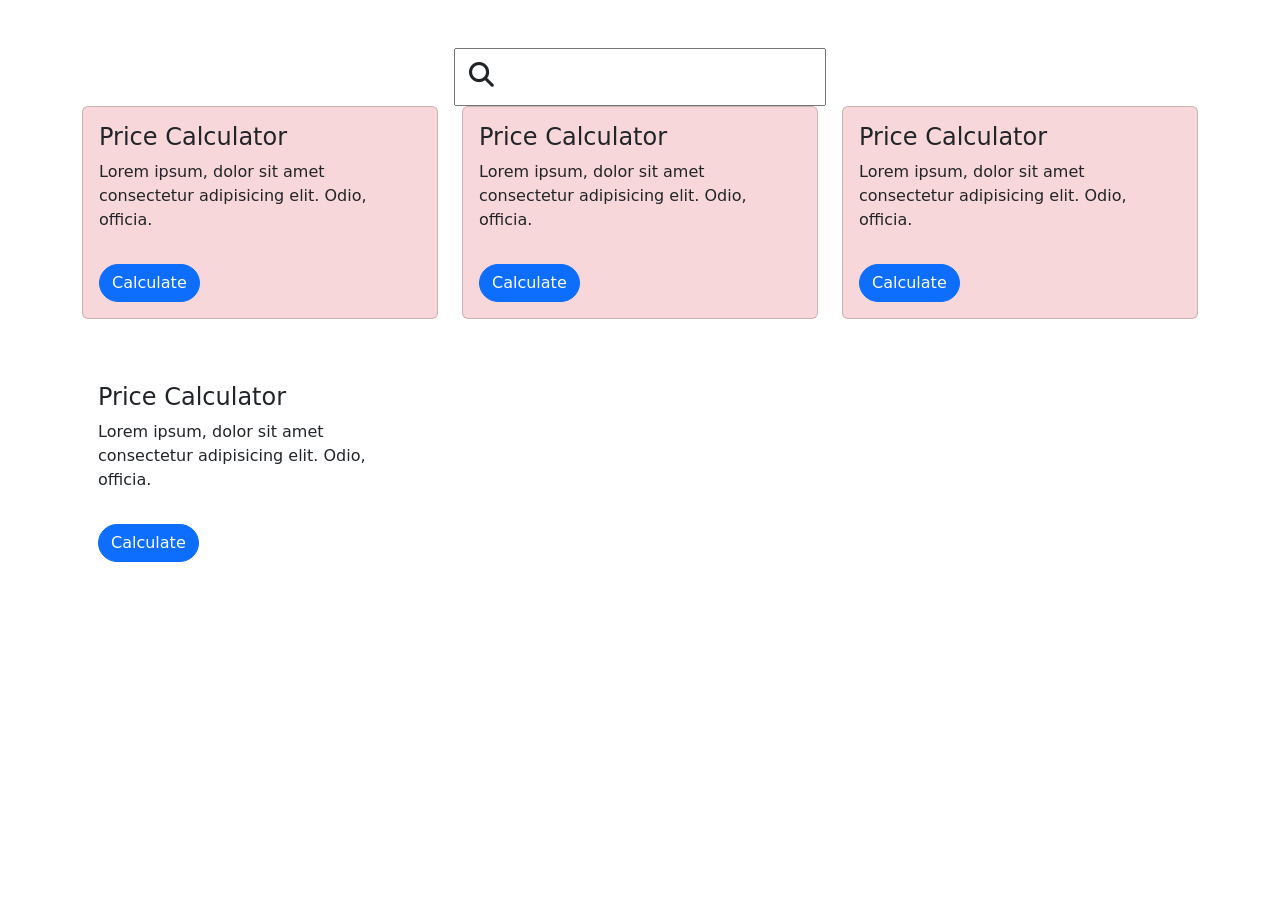
<file: Section 1/assignment1.html>
<!doctype html>
<html lang="en">
    <head>
        <title>Title</title>
        <!-- Required meta tags -->
        <meta charset="utf-8" />
        <meta
            name="viewport"
            content="width=device-width, initial-scale=1, shrink-to-fit=no"
        />

        <!-- Bootstrap CSS v5.2.1 -->
        <link
            href="https://cdn.jsdelivr.net/npm/bootstrap@5.3.2/dist/css/bootstrap.min.css"
            rel="stylesheet"
            integrity="sha384-T3c6CoIi6uLrA9TneNEoa7RxnatzjcDSCmG1MXxSR1GAsXEV/Dwwykc2MPK8M2HN"
            crossorigin="anonymous"
        />

        <link rel="stylesheet" href="https://cdnjs.cloudflare.com/ajax/libs/font-awesome/6.5.1/css/all.min.css"
        integrity="sha512-DTOQO9RWCH3ppGqcWaEA1BIZOC6xxalwEsw9c2QQeAIftl+Vegovlnee1c9QX4TctnWMn13TZye+giMm8e2LwA=="
        crossorigin="anonymous" referrerpolicy="no-referrer" />

        <style>

            .search-input{
                padding: 15px;
                width: 100%;
                padding-left: 50px;
            }

            .search-icon{
                position: absolute;
                left: 15px;
                top: 15px;
                font-size: 25px;
            }

            .input-container{
                position: relative;
            }

        </style>

    </head>

    <body>
        
        <main class="container py-5">

            <div class="col-md-4 mx-auto">
                <div class="input-container">
                    <input type="text" class="search-input">
                    <i class="search-icon fa-solid fa-magnifying-glass"></i>
                </div>
            </div>

            <div class="row">

                <div class="col-md-4">
                    <div class="card bg-danger-subtle">
                        <div class="card-body">
                            <h4>Price Calculator</h4>
                            <p>Lorem ipsum, dolor sit amet consectetur adipisicing elit. Odio, officia.</p>

                            <button class="mt-3 btn btn-primary rounded-pill"> Calculate  </button>
                        </div>
                    </div>
                    <div class="card border-0 mt-5">
                        <div class="card-body">
                            <h4>Price Calculator</h4>
                            <p>Lorem ipsum, dolor sit amet consectetur adipisicing elit. Odio, officia.</p>

                            <button class="mt-3 btn btn-primary rounded-pill"> Calculate  </button>
                        </div>
                    </div>
                </div>
                <div class="col-md-4">
                    <div class="card bg-danger-subtle">
                        <div class="card-body">
                            <h4>Price Calculator</h4>
                            <p>Lorem ipsum, dolor sit amet consectetur adipisicing elit. Odio, officia.</p>

                            <button class="mt-3 btn btn-primary rounded-pill"> Calculate  </button>
                        </div>
                    </div>
                </div>
                <div class="col-md-4">
                    <div class="card bg-danger-subtle">
                        <div class="card-body">
                            <h4>Price Calculator</h4>
                            <p>Lorem ipsum, dolor sit amet consectetur adipisicing elit. Odio, officia.</p>

                            <button class="mt-3 btn btn-primary rounded-pill"> Calculate  </button>
                        </div>
                    </div>
                </div>

            </div>


        </main>
        
        <!-- Bootstrap JavaScript Libraries -->
        <script
            src="https://cdn.jsdelivr.net/npm/@popperjs/core@2.11.8/dist/umd/popper.min.js"
            integrity="sha384-I7E8VVD/ismYTF4hNIPjVp/Zjvgyol6VFvRkX/vR+Vc4jQkC+hVqc2pM8ODewa9r"
            crossorigin="anonymous"
        ></script>

        <script
            src="https://cdn.jsdelivr.net/npm/bootstrap@5.3.2/dist/js/bootstrap.min.js"
            integrity="sha384-BBtl+eGJRgqQAUMxJ7pMwbEyER4l1g+O15P+16Ep7Q9Q+zqX6gSbd85u4mG4QzX+"
            crossorigin="anonymous"
        ></script>
    </body>
</html>
</file>
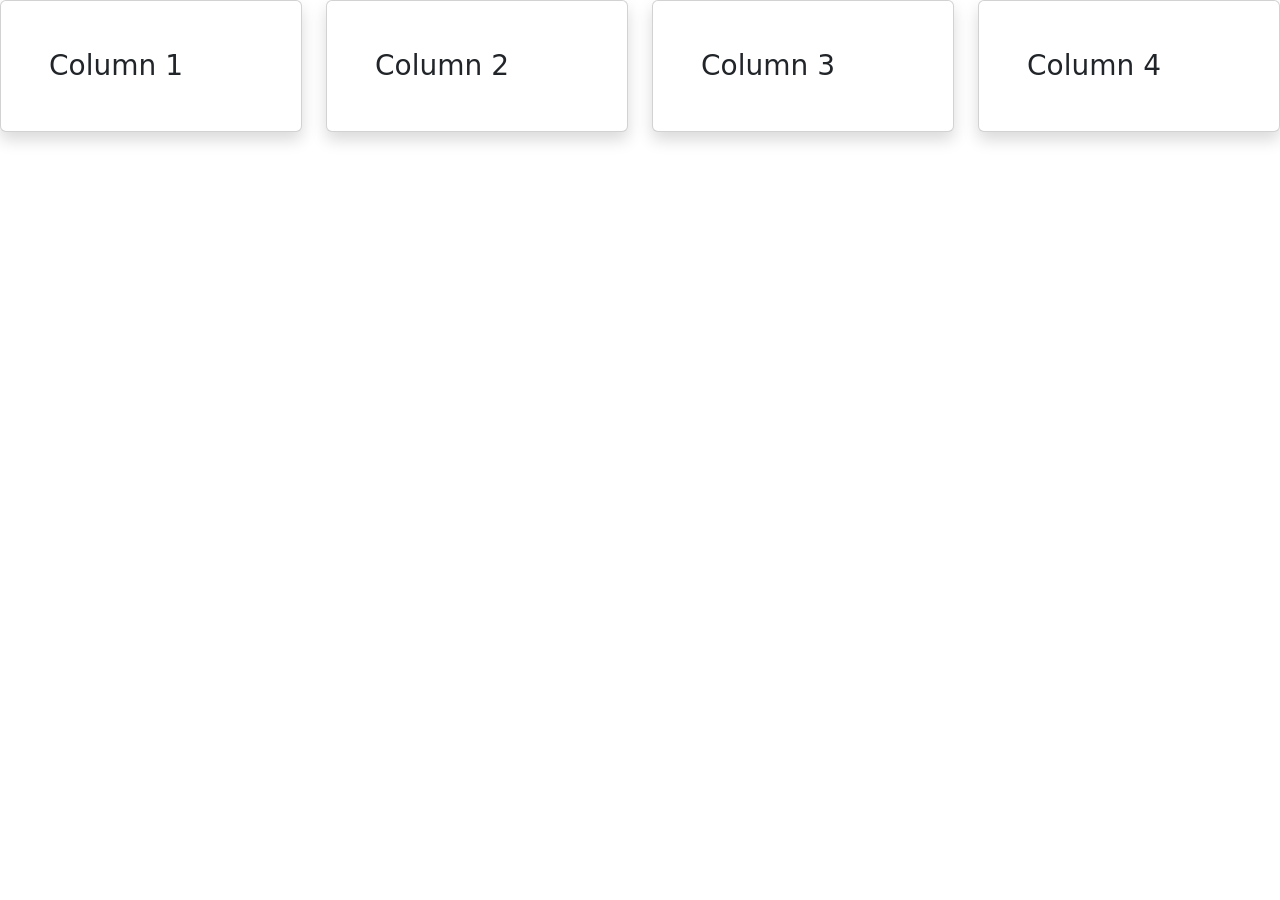
<file: Section 1/bootstrapgrids.html>
<!doctype html>
<html lang="en">

<head>
    <title>Title</title>
    <!-- Required meta tags -->
    <meta charset="utf-8" />
    <meta name="viewport" content="width=device-width, initial-scale=1, shrink-to-fit=no" />

    <!-- Bootstrap CSS v5.2.1 -->
    <link href="https://cdn.jsdelivr.net/npm/bootstrap@5.3.2/dist/css/bootstrap.min.css" rel="stylesheet"
        integrity="sha384-T3c6CoIi6uLrA9TneNEoa7RxnatzjcDSCmG1MXxSR1GAsXEV/Dwwykc2MPK8M2HN" crossorigin="anonymous" />
</head>

<body>

    <div class="row gy-3">
        <div class="col-sm-6 col-md-4 col-lg-3">
            <div class="card p-5 shadow">
                <h3 class="m-0">Column 1</h3>
            </div>
        </div>

        <div class="col-sm-6 col-md-4 col-lg-3">
            <div class="card p-5 shadow">
                <h3 class="m-0">Column 2</h3>
            </div>
        </div>

        <div class="col-sm-6 col-md-4 col-lg-3">
            <div class="card p-5 shadow">
                <h3 class="m-0">Column 3</h3>
            </div>
        </div>

        <div class="col-sm-6 col-md-4 col-lg-3 d-md-none d-lg-block">
            <div class="card p-5 shadow">
                <h3 class="m-0">Column 4</h3>
            </div>
        </div>
    </div>

    <!-- Bootstrap JavaScript Libraries -->
    <script src="https://cdn.jsdelivr.net/npm/@popperjs/core@2.11.8/dist/umd/popper.min.js"
        integrity="sha384-I7E8VVD/ismYTF4hNIPjVp/Zjvgyol6VFvRkX/vR+Vc4jQkC+hVqc2pM8ODewa9r"
        crossorigin="anonymous"></script>

    <script src="https://cdn.jsdelivr.net/npm/bootstrap@5.3.2/dist/js/bootstrap.min.js"
        integrity="sha384-BBtl+eGJRgqQAUMxJ7pMwbEyER4l1g+O15P+16Ep7Q9Q+zqX6gSbd85u4mG4QzX+"
        crossorigin="anonymous"></script>
</body>

</html>
</file>
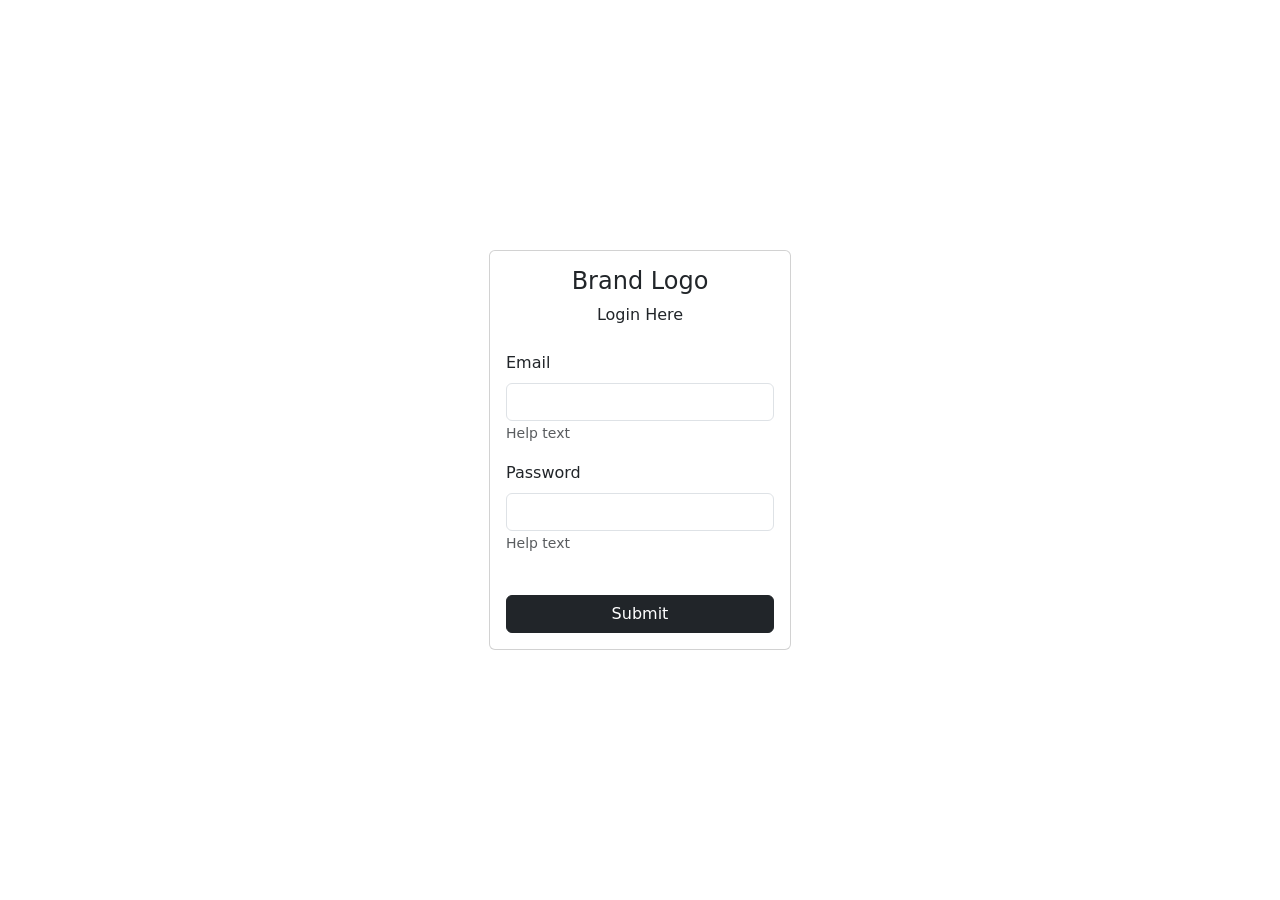
<file: Section 1/bootstraplogin.html>
<!doctype html>
<html lang="en">

<head>
    <title>Title</title>
    <!-- Required meta tags -->
    <meta charset="utf-8" />
    <meta name="viewport" content="width=device-width, initial-scale=1, shrink-to-fit=no" />

    <!-- Bootstrap CSS v5.2.1 -->
    <link href="https://cdn.jsdelivr.net/npm/bootstrap@5.3.2/dist/css/bootstrap.min.css" rel="stylesheet"
        integrity="sha384-T3c6CoIi6uLrA9TneNEoa7RxnatzjcDSCmG1MXxSR1GAsXEV/Dwwykc2MPK8M2HN" crossorigin="anonymous" />
</head>

<body>

    <div class="row align-items-center vh-100">
        <div class="col-md-3 mx-auto">
            <div class="card">
                <div class="card-body">
                    <h4 class="card-title text-center">Brand Logo</h4>
                    <p class="card-text text-center">Login Here</p>

                    <form class="mt-4">

                        <div class="mb-3">
                            <label for="" class="form-label">Email</label>
                            <input
                                type="text"
                                class="form-control"
                                name=""
                                id=""
                                aria-describedby="helpId"
                                placeholder=""
                            />
                            <small id="helpId" class="form-text text-muted">Help text</small>
                        </div>

                        <div class="mb-3">
                            <label for="" class="form-label">Password</label>
                            <input
                                type="password"
                                class="form-control"
                                name=""
                                id=""
                                aria-describedby="helpId"
                                placeholder=""
                            />
                            <small id="helpId" class="form-text text-muted">Help text</small>
                        </div>
                        
                        <button class="btn btn-dark w-100 mt-4">Submit</button>

                    </form>


                </div>
            </div>
        </div>
    </div>


    <!-- Bootstrap JavaScript Libraries -->
    <script src="https://cdn.jsdelivr.net/npm/@popperjs/core@2.11.8/dist/umd/popper.min.js"
        integrity="sha384-I7E8VVD/ismYTF4hNIPjVp/Zjvgyol6VFvRkX/vR+Vc4jQkC+hVqc2pM8ODewa9r"
        crossorigin="anonymous"></script>

    <script src="https://cdn.jsdelivr.net/npm/bootstrap@5.3.2/dist/js/bootstrap.min.js"
        integrity="sha384-BBtl+eGJRgqQAUMxJ7pMwbEyER4l1g+O15P+16Ep7Q9Q+zqX6gSbd85u4mG4QzX+"
        crossorigin="anonymous"></script>
</body>

</html>
</file>
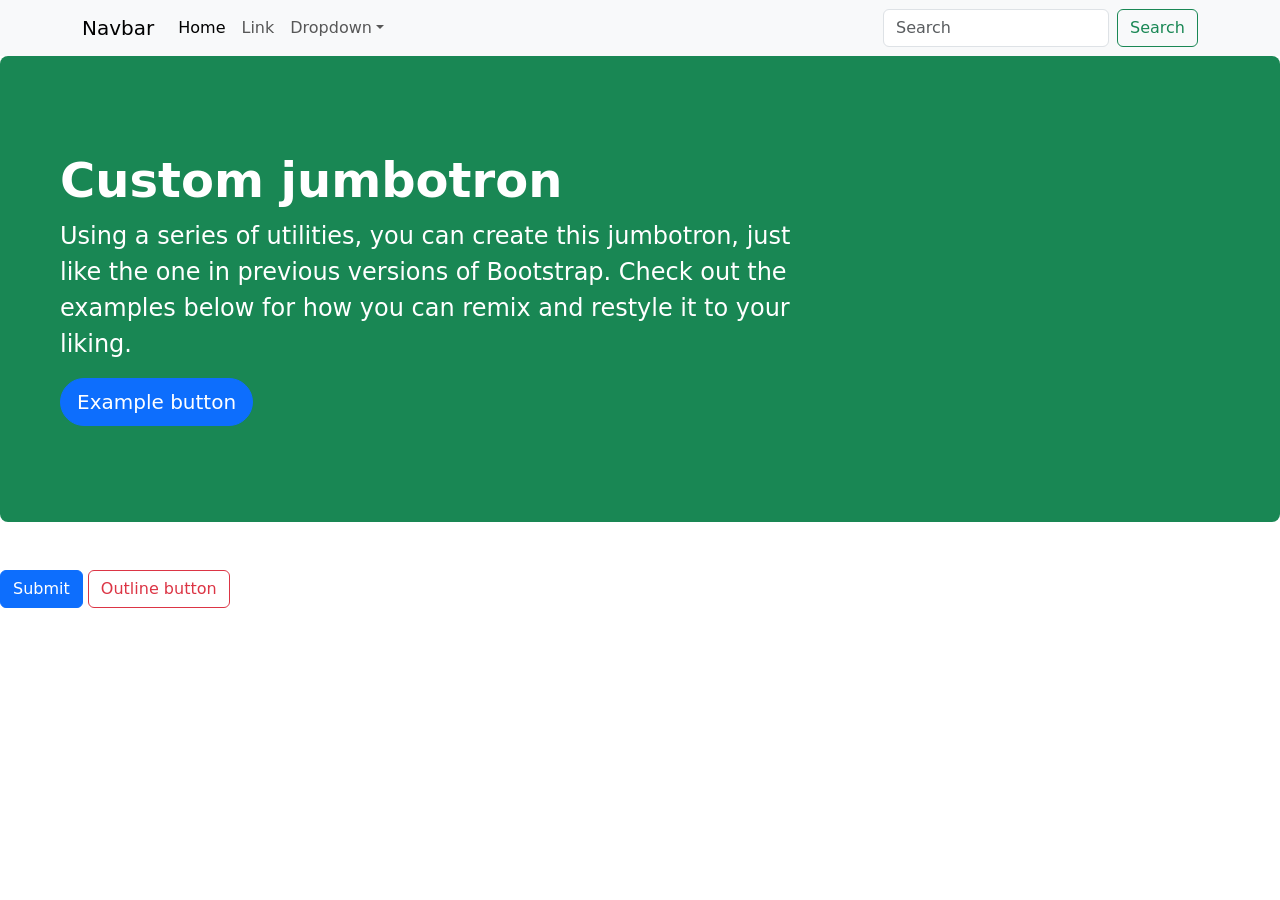
<file: Section 1/usingbootstrap.html>
<!doctype html>
<html lang="en">
    <head>
        <title>Title</title>
        <!-- Required meta tags -->
        <meta charset="utf-8" />
        <meta
            name="viewport"
            content="width=device-width, initial-scale=1, shrink-to-fit=no"
        />

        <!-- Bootstrap CSS v5.2.1 -->
        <link
            href="https://cdn.jsdelivr.net/npm/bootstrap@5.3.2/dist/css/bootstrap.min.css"
            rel="stylesheet"
            integrity="sha384-T3c6CoIi6uLrA9TneNEoa7RxnatzjcDSCmG1MXxSR1GAsXEV/Dwwykc2MPK8M2HN"
            crossorigin="anonymous"
        />
    </head>

    <body>

        <nav
            class="navbar navbar-expand-sm navbar-light bg-light"
        >
            <div class="container">
                <a class="navbar-brand" href="#">Navbar</a>
                <button
                    class="navbar-toggler d-lg-none"
                    type="button"
                    data-bs-toggle="collapse"
                    data-bs-target="#collapsibleNavId"
                    aria-controls="collapsibleNavId"
                    aria-expanded="false"
                    aria-label="Toggle navigation"
                >
                    <span class="navbar-toggler-icon"></span>
                </button>
                <div class="collapse navbar-collapse" id="collapsibleNavId">
                    <ul class="navbar-nav me-auto mt-2 mt-lg-0">
                        <li class="nav-item">
                            <a class="nav-link active" href="#" aria-current="page"
                                >Home
                                <span class="visually-hidden">(current)</span></a
                            >
                        </li>
                        <li class="nav-item">
                            <a class="nav-link" href="#">Link</a>
                        </li>
                        <li class="nav-item dropdown">
                            <a
                                class="nav-link dropdown-toggle"
                                href="#"
                                id="dropdownId"
                                data-bs-toggle="dropdown"
                                aria-haspopup="true"
                                aria-expanded="false"
                                >Dropdown</a
                            >
                            <div
                                class="dropdown-menu"
                                aria-labelledby="dropdownId"
                            >
                                <a class="dropdown-item" href="#"
                                    >Action 1</a
                                >
                                <a class="dropdown-item" href="#"
                                    >Action 2</a
                                >
                            </div>
                        </li>
                    </ul>
                    <form class="d-flex my-2 my-lg-0">
                        <input
                            class="form-control me-sm-2"
                            type="text"
                            placeholder="Search"
                        />
                        <button
                            class="btn btn-outline-success my-2 my-sm-0"
                            type="submit"
                        >
                            Search
                        </button>
                    </form>
                </div>
            </div>
        </nav>
        

        <div class="p-5 mb-5 bg-success text-white rounded-3">
            <div class="container-fluid py-5">
                <h1 class="display-5 fw-bold">Custom jumbotron</h1>
                <p class="col-md-8 fs-4">
                    Using a series of utilities, you can create this jumbotron, just
                    like the one in previous versions of Bootstrap. Check out the
                    examples below for how you can remix and restyle it to your liking.
                </p>
                <button class="btn btn-primary btn-lg rounded-pill" type="button">
                    Example button
                </button>
            </div>
        </div>
       
        <button class="btn btn-primary">Submit</button>
        <button class="btn btn-outline-danger">Outline button</button>

        <!-- Bootstrap JavaScript Libraries -->
        <script
            src="https://cdn.jsdelivr.net/npm/@popperjs/core@2.11.8/dist/umd/popper.min.js"
            integrity="sha384-I7E8VVD/ismYTF4hNIPjVp/Zjvgyol6VFvRkX/vR+Vc4jQkC+hVqc2pM8ODewa9r"
            crossorigin="anonymous"
        ></script>

        <script
            src="https://cdn.jsdelivr.net/npm/bootstrap@5.3.2/dist/js/bootstrap.min.js"
            integrity="sha384-BBtl+eGJRgqQAUMxJ7pMwbEyER4l1g+O15P+16Ep7Q9Q+zqX6gSbd85u4mG4QzX+"
            crossorigin="anonymous"
        ></script>
    </body>
</html>
</file>
